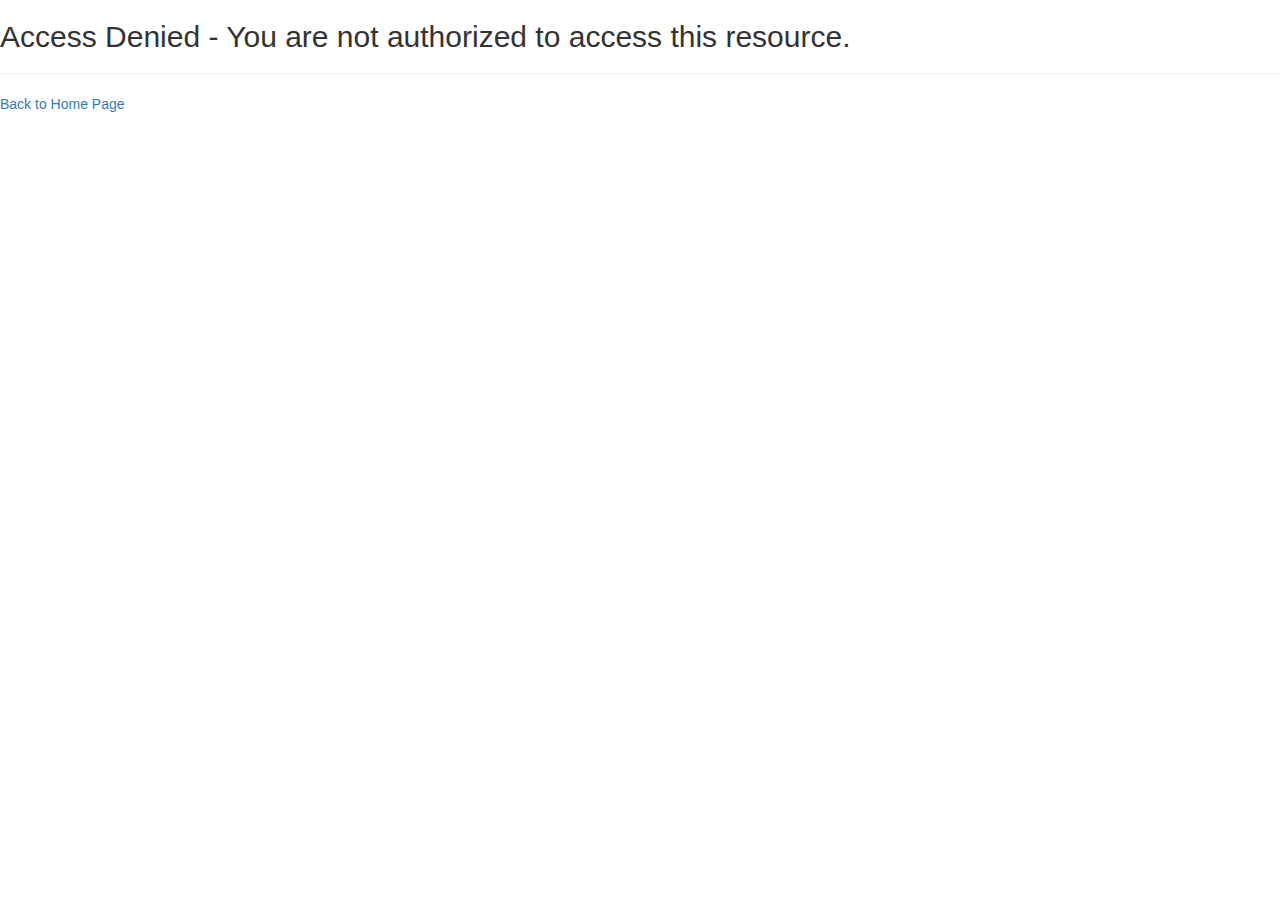
<file: src/main/resources/templates/access-denied.html>
<!DOCTYPE html>
<html xmlns:th="http://www.thymeleaf.org">

<head>
	<title>Access Denied</title>
	
	<meta charset="utf-8">
	<meta name="viewport" content="width=device-width, initial-scale=1, shrink-to-fit=no">
	
	<!-- Bootstrap -->
	<link rel="stylesheet" href="https://maxcdn.bootstrapcdn.com/bootstrap/3.3.7/css/bootstrap.min.css">
	<script src="https://ajax.googleapis.com/ajax/libs/jquery/3.2.0/jquery.min.js"></script>
	<script	src="https://maxcdn.bootstrapcdn.com/bootstrap/3.3.7/js/bootstrap.min.js"></script>
	
	<!-- My Custom Styles -->
	<link rel="stylesheet" th:href="@{/css/styles.css}">
</head>

<body class="body-dark body-color-white">

	<h2>Access Denied - You are not authorized to access this resource.</h2>

	<hr>
	
	<a th:href="@{/}">Back to Home Page</a>
	
</body>

</html>
</file>
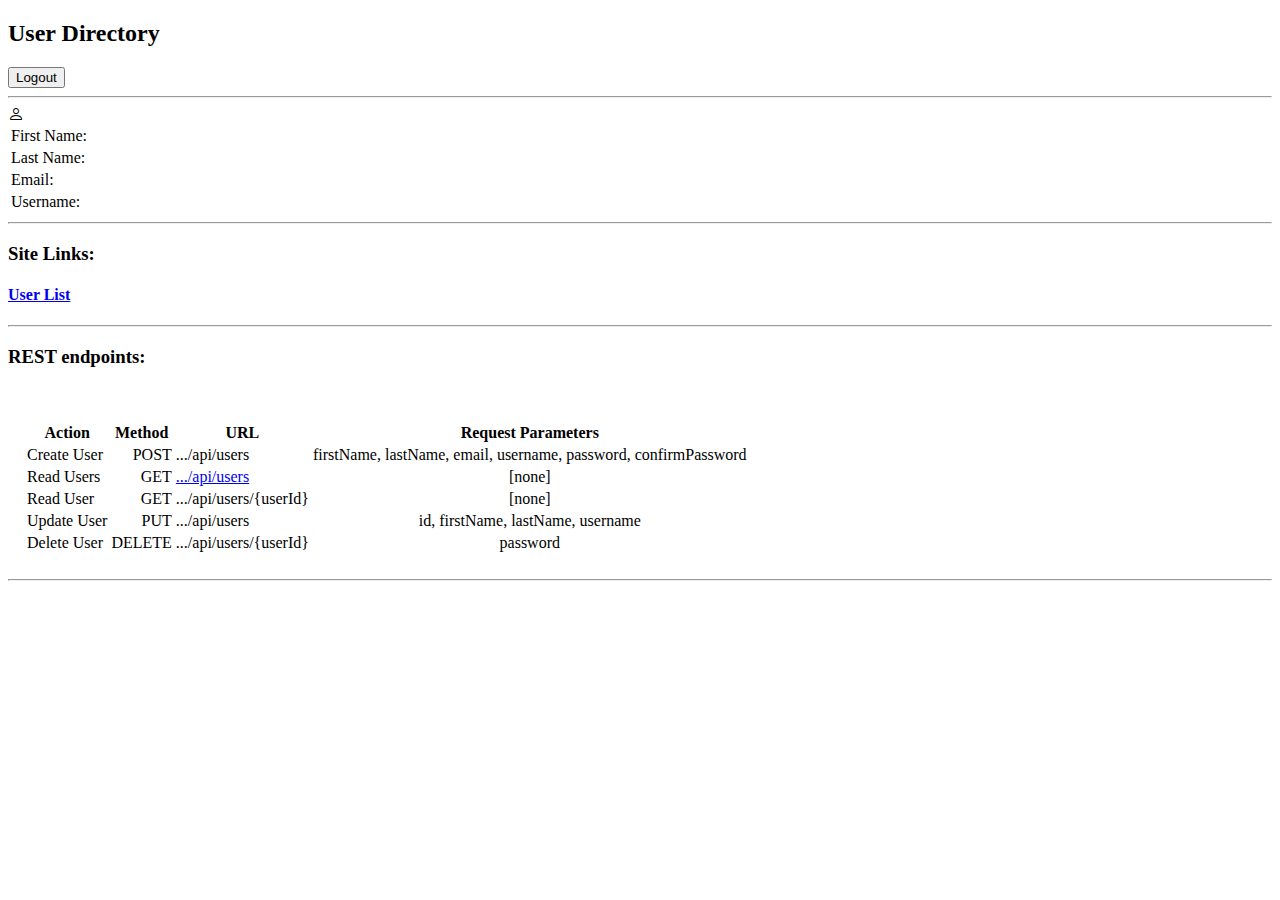
<file: src/main/resources/templates/home.html>
<!DOCTYPE html>
<html xmlns:th="http://www.thymeleaf.org"
	  xmlns:sec="http://www.thymeleaf.org/thymeleaf-extras-springsecurity5">

<head>
	<title>Home</title>
	<!-- Required meta tags -->
    <meta charset="utf-8">
    <meta name="viewport" content="width=device-width, initial-scale=1">
    
    <!-- Bootstrap CSS -->
    <link href="https://cdn.jsdelivr.net/npm/bootstrap@5.1.3/dist/css/bootstrap.min.css" 
    	  rel="stylesheet" 
    	  integrity="sha384-1BmE4kWBq78iYhFldvKuhfTAU6auU8tT94WrHftjDbrCEXSU1oBoqyl2QvZ6jIW3" 
    	  crossorigin="anonymous">
    	
    <!-- Bootstrap icons -->
    <link rel="stylesheet" href="https://cdn.jsdelivr.net/npm/bootstrap-icons@1.7.2/font/bootstrap-icons.css">

	<!-- My Custom Styles -->
	<link rel="stylesheet" th:href="@{/css/styles.css}">
	
<!-- OLD HEADER STUFF -->
<!-- 	<meta charset="utf-8"> -->
<!-- 	<meta name="viewport" content="width=device-width, initial-scale=1, shrink-to-fit=no"> -->
<!-- 	<link rel="stylesheet" href="https://maxcdn.bootstrapcdn.com/bootstrap/3.3.7/css/bootstrap.min.css"> -->
<!-- 	<script src="https://ajax.googleapis.com/ajax/libs/jquery/3.2.0/jquery.min.js"></script> -->
<!-- 	<script	src="https://maxcdn.bootstrapcdn.com/bootstrap/3.3.7/js/bootstrap.min.js"></script> -->

</head>


<body class="body-dark body-color-white"><!-- style="background-color: #212121; color: white"> -->

<div class="container">

	<!-- Top Bar -->
	<div class="top-bar">
		<div>
			<h2>User Directory</h2>
		</div>
		
		<form action="#" th:action="@{/logout}" 
				   method="POST">
			<input type="submit" value="Logout" class="btn btn-outline-primary mb-2" />
		</form>
	</div>
	
	<hr>
	
	
	<!-- TO-DO: User Profile Card -->
	<div class="user-profile-card">
	
		<!-- user profile image -->
		<div class="bordered user-avatar">
			<i class="bi bi-person"></i>
		</div>
		
		<!-- user profile data -->
		<div sec:authorize="!hasAuthority('ROLE_ADMIN')" class="user-profile-data bordered">
			<table>
				<tbody>
					<tr>
						<td class="user-data-row-1">First Name:</td><td sec:authentication="principal.firstName" />
					</tr>
					<tr>
						<td class="user-data-row-1">Last Name:</td><td sec:authentication="principal.lastName" />
					</tr>
					<tr>
						<td class="user-data-row-1">Email:</td><td sec:authentication="principal.email" />
					</tr>
					<tr>
						<td class="user-data-row-1">Username:</td><td sec:authentication="principal.username" />
					</tr>
				</tbody>
			</table>
		</div>
	
	</div>
	<hr>
	
	<div>
		<h3>Site Links:</h3>
		<a href="/users/list"><h4>User List</h4></a>
		<hr>
	</div>
	
	
	<div> 
		<h3 class="mb-0">REST endpoints:</h3>
<!-- 		<h8>(full C.R.U.D. support)</h8> -->
		<br>
		
		<div style="padding : 1rem;" class="bordered">
			<table>
				<thead>
					<tr>
						<th style="text-align: center;">Action</th>
						<th style="text-align: center;">Method</th>
						<th style="text-align: center;">URL</th>
						<th style="text-align: center;">Request Parameters</th>
					</tr>
				</thead>
				
				<tbody>
					<tr>
						<td>Create User</td>
						<td style="text-align: end;"><span class="badge rounded-pill bg-success">POST</span></td>
						<td><span class="badge rounded-pill bg-warning text-dark">.../api/users</span></td>
						<td style="text-align: center;"><span class="badge rounded-pill bg-info text-dark">firstName, lastName, email, username, password, confirmPassword</span></td>
					</tr>
					<tr>
						<td>Read Users</td>
						<td style="text-align: end;"><span class="badge rounded-pill bg-success">GET</span></td>
						<td><a href="/api/users"><span class="badge rounded-pill bg-warning text-dark">.../api/users</span></a></td>
						<td style="text-align: center;"><span class="badge rounded-pill bg-info text-dark">[none]</span></td>
					</tr>
					<tr>
						<td>Read User</td>
						<td style="text-align: end;"><span class="badge rounded-pill bg-success">GET</span></td>
						<td><span class="badge rounded-pill bg-warning text-dark">.../api/users/{userId}</span></td>
						<td style="text-align: center;"><span class="badge rounded-pill bg-info text-dark">[none]</span></td>
					</tr>
					<tr>
						<td>Update User</td>
						<td style="text-align: end;"><span class="badge rounded-pill bg-success">PUT</span></td>
						<td><span class="badge rounded-pill bg-warning text-dark">.../api/users</span></td>
						<td style="text-align: center;"><span class="badge rounded-pill bg-info text-dark">id, firstName, lastName, username</span></td>
					</tr>
					<tr>
						<td>Delete User</td>
						<td style="text-align: end;"><span class="badge rounded-pill bg-success">DELETE</span></td>
						<td><span class="badge rounded-pill bg-warning text-dark">.../api/users/{userId}</span></td>
						<td style="text-align: center;"><span class="badge rounded-pill bg-info text-dark">password</span></td>
					</tr>
				</tbody>
			</table>
		</div>
		<hr>
	</div>
		
</div>
	
</body>

</html>
</file>
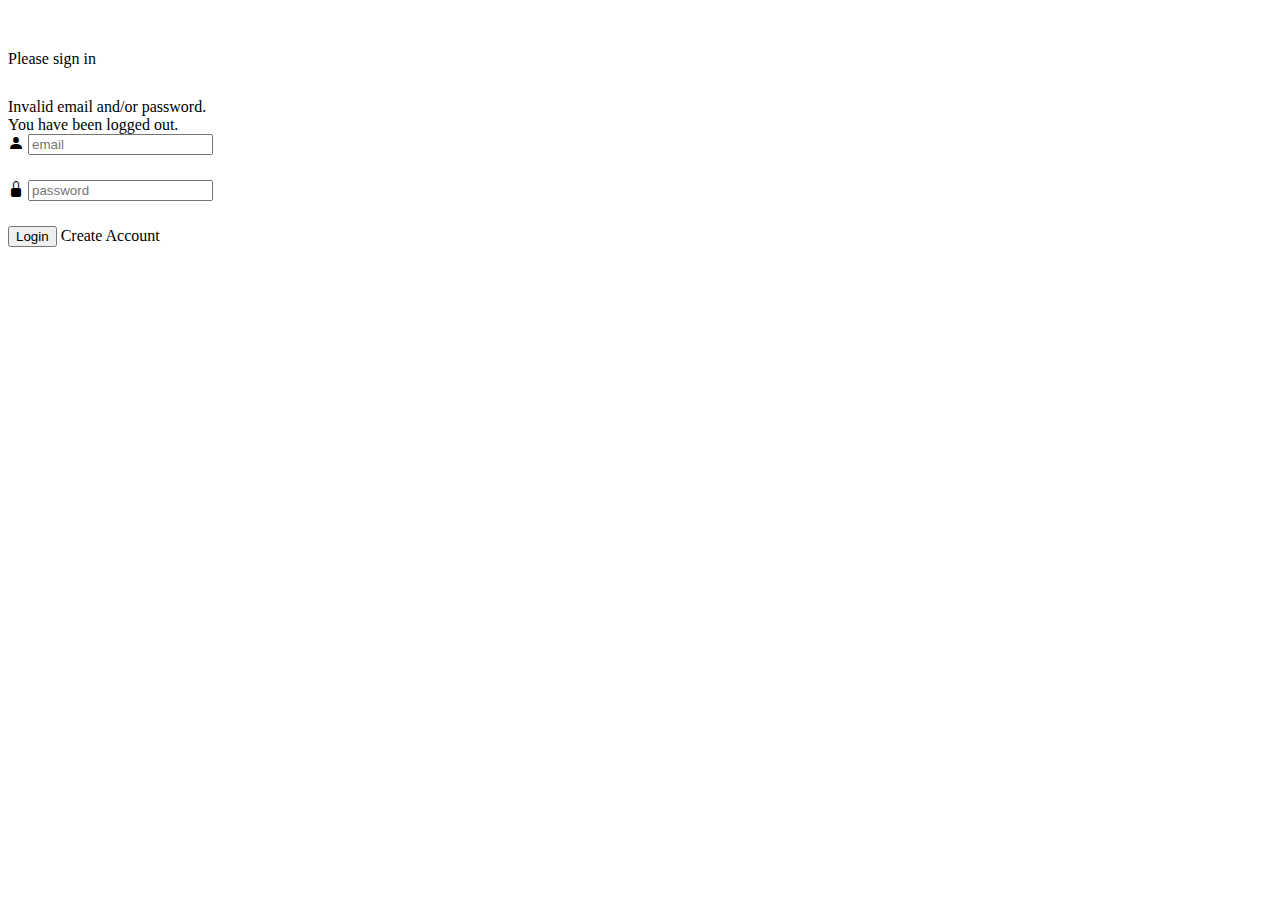
<file: src/main/resources/templates/login.html>
<!DOCTYPE html>
<html xmlns:th="http://www.thymeleaf.org">

<head>
	<title>My Custom Login Page</title>
	<meta charset="utf-8">
	<meta name="viewport" content="width=device-width, initial-scale=1, shrink-to-fit=no">
	
	<!-- Bootstrap -->
<!-- 	<link rel="stylesheet" href="https://maxcdn.bootstrapcdn.com/bootstrap/3.3.7/css/bootstrap.min.css"> -->

	
	<link href="https://cdn.jsdelivr.net/npm/bootstrap@5.1.3/dist/css/bootstrap.min.css" 
    	  rel="stylesheet" 
    	  integrity="sha384-1BmE4kWBq78iYhFldvKuhfTAU6auU8tT94WrHftjDbrCEXSU1oBoqyl2QvZ6jIW3" 
    	  crossorigin="anonymous">
	
	<!-- Bootstrap icons -->
    <link rel="stylesheet" href="https://cdn.jsdelivr.net/npm/bootstrap-icons@1.7.2/font/bootstrap-icons.css">
	
	<!-- My Custom Styles -->
	<link rel="stylesheet" th:href="@{/css/styles.css}">
	
</head>

<body class="body-dark">

	<div>
	
		<div id="loginbox" style="margin-top: 50px;" class="mainbox login-box-clamp col-md-offset-2 col-sm-offset-2 center-block">
		
			<div class="card card-default">
			
				<div class="card-header text-white">
					<div class="card-title">Please sign in</div>
				</div>
				
				<div style="padding-top: 30px" class="card-body">
				
					<form th:action="@{/authenticateUser}" method="POST" class="form-horizontal">
					
						<!-- error/info messages here -->
						<div class="form-group">
							<div class="col-xs-15">
								<div>
								
									<!-- check login error -->
									<div th:if="${param.error}">
										<div class="alert alert-danger alert-inner">
											Invalid email and/or password.
										</div>
									</div>
									
									<!-- check for logout -->
									<div th:if="${param.logout}">
										<div class="alert alert-success alert-inner">
											You have been logged out.
										</div>
									</div>
									
								</div>
							</div>
						</div>
						
						<!-- email-->
						<div style="margin-bottom: 25px" class="input-group">
							<span class="input-group-text"><i class="bi bi-person-fill"></i></span> 
							<input type="text" name="email" placeholder="email" class="form-control">
						</div>
						
						<!-- password -->
						<div style="margin-bottom: 25px" class="input-group">
							<span class="input-group-text"><i class="bi bi-lock-fill"></i></span> 
							<input type="password" name="password" placeholder="password" class="form-control" >
						</div>
						
						<!-- login and create account buttons -->
						<div style="margin-top: 10px" class="form-group">						
							<div class="col-sm-6 controls">
							
								<!-- login button -->
								<button type="submit" class="btn btn-success">Login</button>
								
								<!-- create user button -->
								<a class="btn btn-primary btn-float-right" th:href="@{users/showCreateUserForm}">Create Account</a>
								
							</div>
						</div>
						

					</form>
				</div>
			</div>
		</div>
	</div>
	
</body>

</html>
</file>
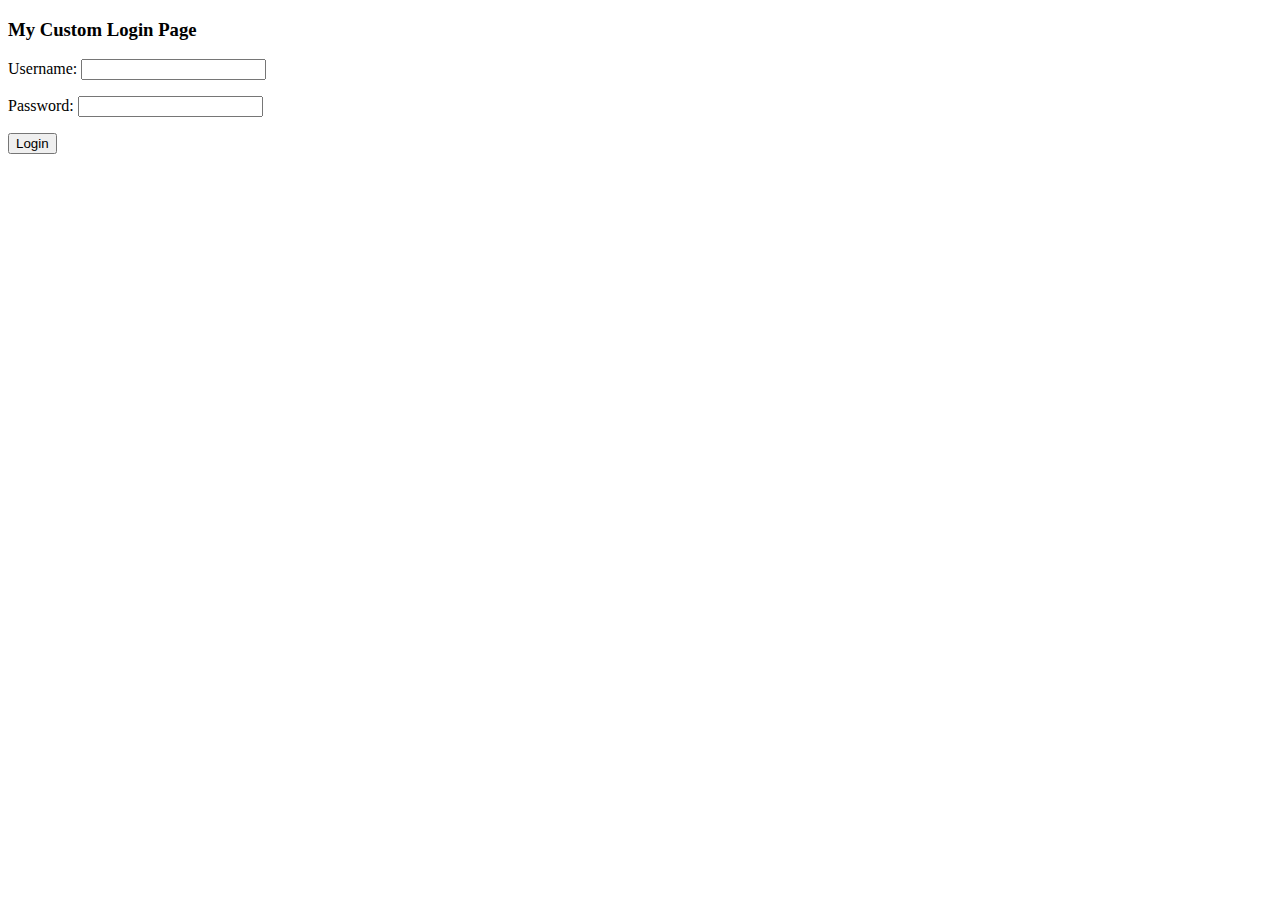
<file: src/main/resources/templates/plain-login.html>
<!DOCTYPE html>
<html xmlns:th="http://www.thymeleaf.org">

<head>
	<title>My Custom Login Page</title>
	<meta charset="utf-8">
	<meta name="viewport" content="width=device-width, initial-scale=1, shrink-to-fit=no">
	
	<!-- My Custom Styles -->
	<link rel="stylesheet" type="text/css" th:href="@{/css/styles.css}">
	
</head>

<body class="body-dark">

<h3>My Custom Login Page</h3>

	<form th:action="@{/authenticateUser}" method="POST">
	
		<p>
			Username: <input type="text" name="username" />
		</p>
		
		<p>
			Password: <input type="password" name="password" />
		</p>
		
		<button type="submit">Login</button>
	
	</form:form>

</body>

</html>
</file>
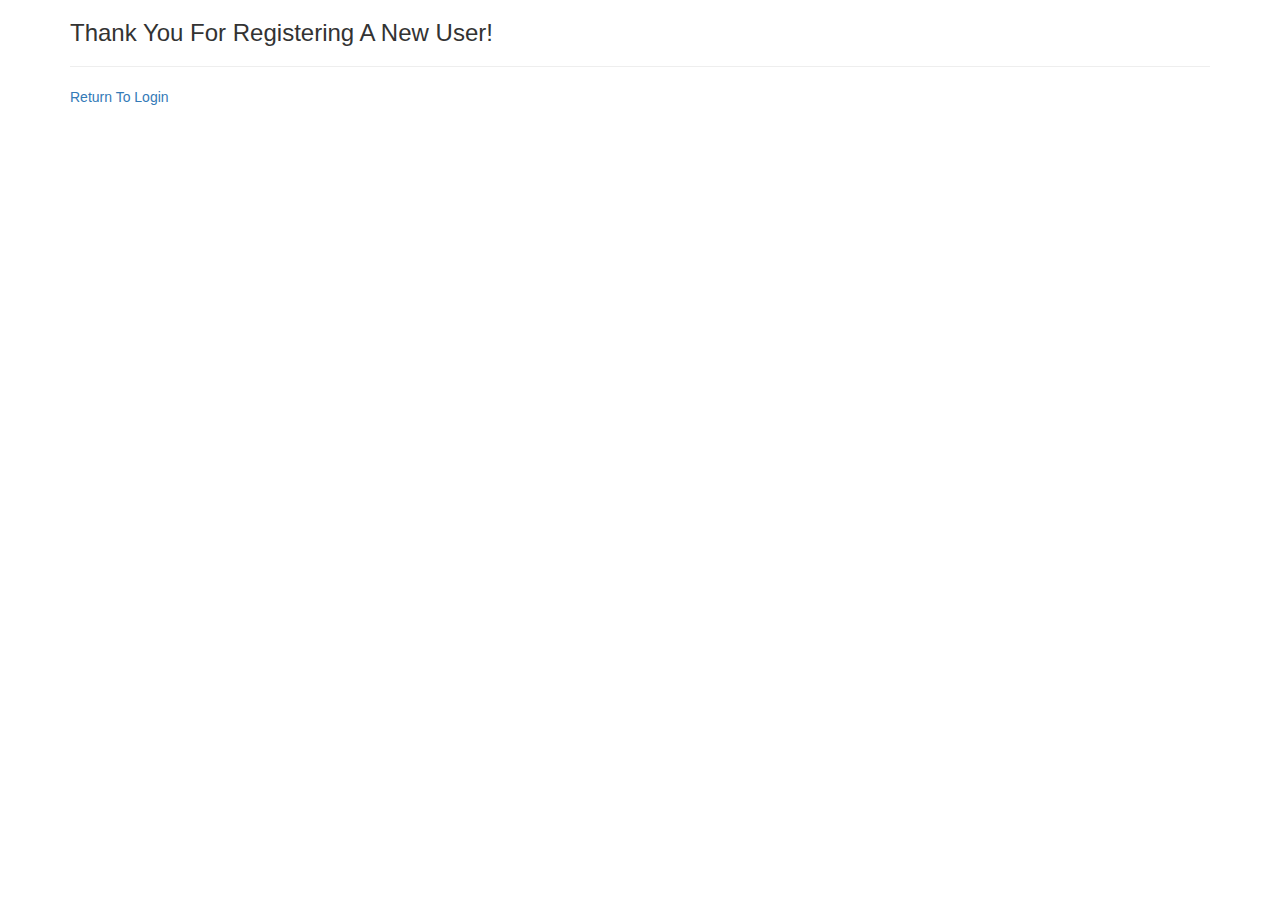
<file: src/main/resources/templates/users/confirm-create-user.html>
<!DOCTYPE html>
<html xmlns:th="http://www.thymeleaf.org">

<head>
	<title>User Created</title>
	<meta charset="utf-8">
	<meta name="viewport" content="width=device-width, initial-scale=1, shrink-to-fit=no">
	
	<!-- Bootstrap -->
	<link rel="stylesheet" href="https://maxcdn.bootstrapcdn.com/bootstrap/3.3.7/css/bootstrap.min.css">
	<script src="https://ajax.googleapis.com/ajax/libs/jquery/3.2.0/jquery.min.js"></script>
	<script	src="https://maxcdn.bootstrapcdn.com/bootstrap/3.3.7/js/bootstrap.min.js"></script>
	
	<!-- My Custom Styles -->
	<link rel="stylesheet" th:href="@{/css/styles.css}">
</head>

<body class="body-dark body-color-white">

	<div class="container">

		<h3>Thank You For Registering A New User!</h3>
		
		<hr>
		<a th:href="@{/showMyLoginPage}">Return To Login</a>
	
	</div>

</body>

</html>
</file>
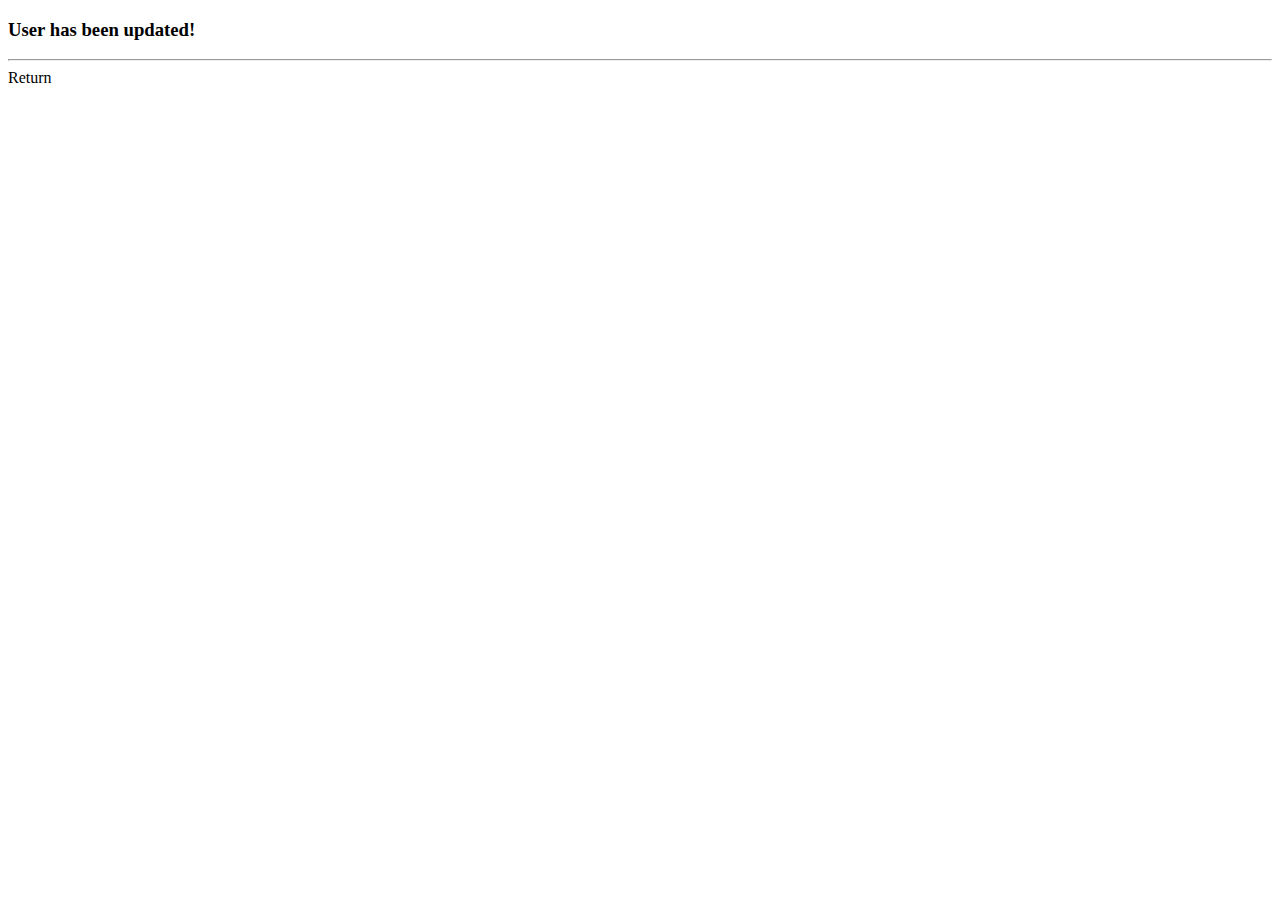
<file: src/main/resources/templates/users/confirm-update-user.html>
<!DOCTYPE html>
<html xmlns:th="http://www.thymeleaf.org">

<head>
	<title>User Created</title>
	<meta charset="utf-8">
	<meta name="viewport" content="width=device-width, initial-scale=1, shrink-to-fit=no">
	
	<!-- Bootstrap -->
	<link href="https://cdn.jsdelivr.net/npm/bootstrap@5.1.3/dist/css/bootstrap.min.css" 
    	  rel="stylesheet" 
    	  integrity="sha384-1BmE4kWBq78iYhFldvKuhfTAU6auU8tT94WrHftjDbrCEXSU1oBoqyl2QvZ6jIW3" 
    	  crossorigin="anonymous">
	
	<!-- My Custom Styles -->
	<link rel="stylesheet" th:href="@{/css/styles.css}">
</head>

<body class="body-dark body-color-white">

	<div class="container">

		<h3>User has been updated!</h3>
		
		<hr>
		<a th:href="@{/users/list}">Return</a>
	
	</div>

</body>

</html>
</file>
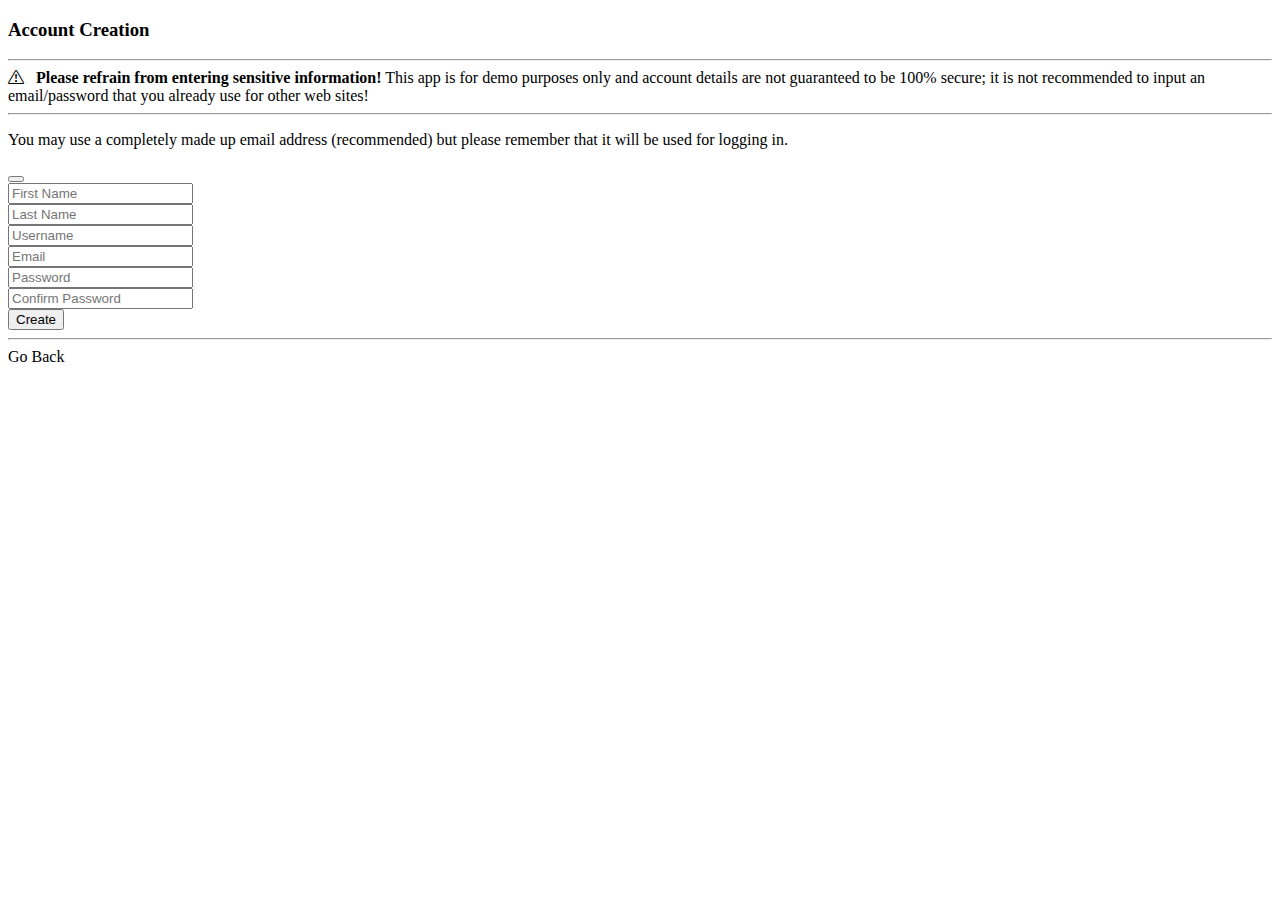
<file: src/main/resources/templates/users/create-user.html>
<!DOCTYPE html>

<html xmlns:th="http://www.thymeleaf.org">

<head>
	<title>Create New User</title>
	<meta charset="utf-8">
	<meta name="viewport" content="width=device-width, initial-scale=1, shrink-to-fit=no">
	
	<!-- Bootstrap -->
	<link href="https://cdn.jsdelivr.net/npm/bootstrap@5.1.3/dist/css/bootstrap.min.css" 
    	  rel="stylesheet" 
    	  integrity="sha384-1BmE4kWBq78iYhFldvKuhfTAU6auU8tT94WrHftjDbrCEXSU1oBoqyl2QvZ6jIW3" 
    	  crossorigin="anonymous">
    	  
    <!-- Javascript -->
   	<link href="https://cdn.jsdelivr.net/npm/bootstrap@5.0.2/dist/css/bootstrap.min.css" rel="stylesheet" 
   		  integrity="sha384-EVSTQN3/azprG1Anm3QDgpJLIm9Nao0Yz1ztcQTwFspd3yD65VohhpuuCOmLASjC" 
   		  crossorigin="anonymous">
	<script src="https://cdn.jsdelivr.net/npm/bootstrap@5.0.2/dist/js/bootstrap.bundle.min.js" 
		  integrity="sha384-MrcW6ZMFYlzcLA8Nl+NtUVF0sA7MsXsP1UyJoMp4YLEuNSfAP+JcXn/tWtIaxVXM" 
		  crossorigin="anonymous"></script>
	
	<!-- Bootstrap icons -->
    <link rel="stylesheet" href="https://cdn.jsdelivr.net/npm/bootstrap-icons@1.7.2/font/bootstrap-icons.css">
	
	<!-- My Custom Styles -->
	<link rel="stylesheet" th:href="@{/css/styles.css}">
	
</head>

<body class="body-dark body-color-white">

	<div class="container">

		<h3>Account Creation</h3>
		<hr>
	
<!-- 		<p class="h4 mb-4">Create New User</p> -->
		
		
		<!-- Dismissible info box  -->
		<div class="alert alert-warning alert-dismissible fade show info-box-clamp" role="alert">
			<i style="margin-right: .5rem;" class="bi bi-exclamation-triangle" role="img"></i>
			
			<strong>Please refrain from entering sensitive information!</strong> This app is for demo purposes only and 
			account details are not guaranteed to be 100% secure; it is not recommended to input an email/password that 
			you already use for other web sites!
			
			<hr style="margin-bottom: .4rem;">
			
			<p class="mb-0 fine-print">You may use a completely made up email address (recommended) but please remember that it will be used for logging in.</p>
			
			<button type="button" class="btn-close" data-bs-dismiss="alert" aria-label="Close"></button>
		</div>
		
		<form action="#" th:action="@{/users/createNewUser}" th:object="${user}" method="POST">
		
			<div class="input-with-error">
				<input type="text" th:field="*{firstName}" class="form-control mb-4 col-4 input-field-clamp" placeholder="First Name">
				<div class="error" th:if="${#fields.hasErrors('firstName')}" th:errors="*{firstName}"></div>
			</div>
			
			<div class="input-with-error">
				<input type="text" th:field="*{lastName}" class="form-control mb-4 col-4 input-field-clamp" placeholder="Last Name">
				<div class="error" th:if="${#fields.hasErrors('lastName')}" th:errors="*{lastName}"></div>
			</div>
			
			<div class="input-with-error">
				<input type="text" th:field="*{username}" class="form-control mb-4 col-4 input-field-clamp" placeholder="Username">
				<div class="error" th:if="${#fields.hasErrors('username')}" th:errors="*{username}"></div>
			</div>
			
			<div class="input-with-error">
				<input type="text" th:field="*{email}" class="form-control mb-4 col-4 input-field-clamp" placeholder="Email">
				<div class="error" th:if="${#fields.hasErrors('email')}" th:errors="*{email}"></div>
			</div>
			
			<div class="input-with-error">
				<input type="text" th:field="*{password}" class="form-control mb-4 col-4 input-field-clamp" placeholder="Password">
				<div class="error" th:if="${#fields.hasErrors('password')}" th:errors="*{password}"></div>
			</div>
			
			<div class="input-with-error">
				<input type="text" th:field="*{confirmPassword}" class="form-control mb-4 col-4 input-field-clamp" placeholder="Confirm Password">
				<div class="error" th:if="${#fields.hasErrors('confirmPassword')}" th:errors="*{confirmPassword}"></div>
			</div>
			
			
			<button type="submit" class="btn btn-info col-2">Create</button>
			<br>	
		</form>
		
		<hr>
		<a th:href="@{/showMyLoginPage}">Go Back</a>
	
	</div>

</body>

</html>
</file>
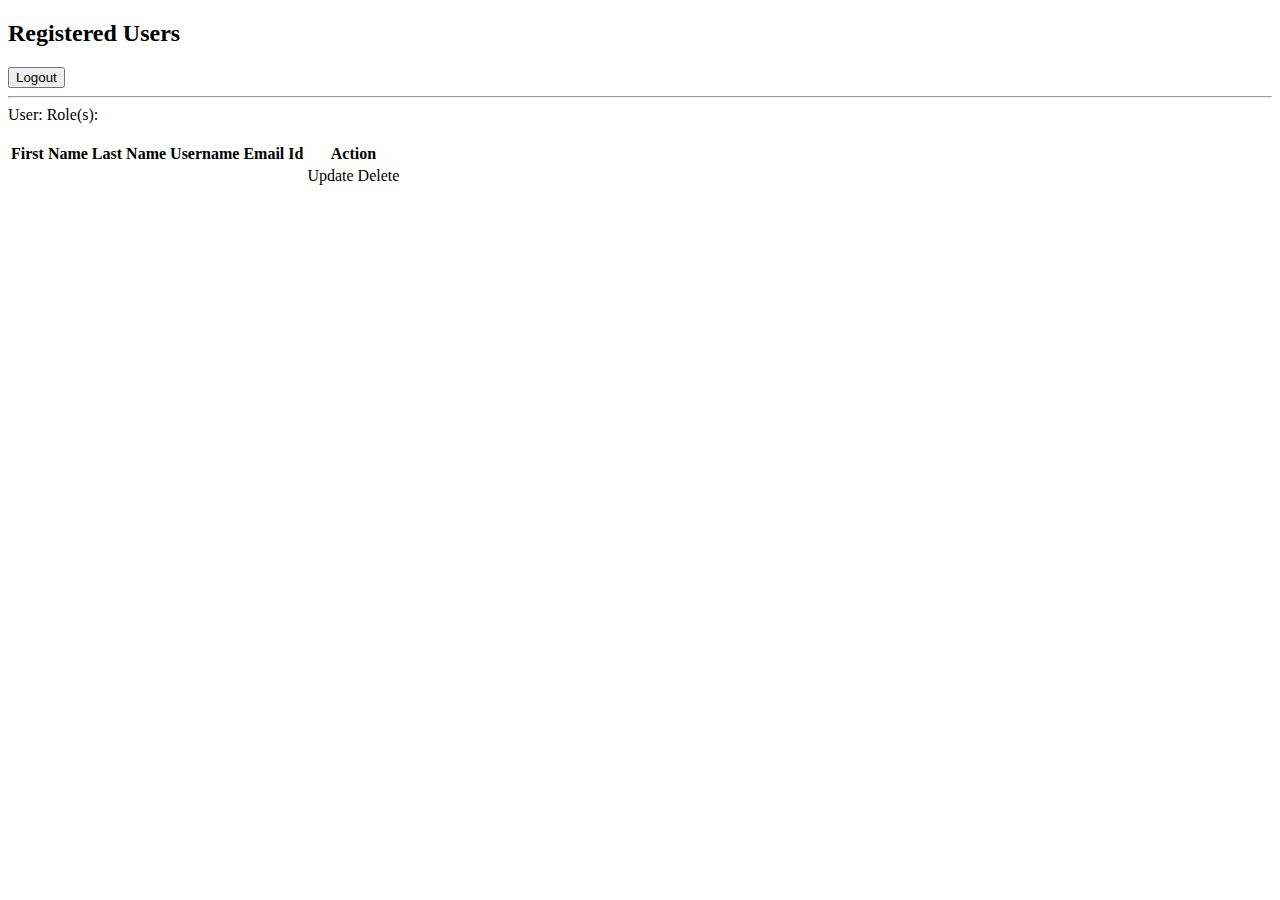
<file: src/main/resources/templates/users/list-users.html>
<!DOCTYPE HTML>
<html lang="en" xmlns:th="http://www.thymeleaf.org"
				xmlns:sec="http://www.thymeleaf.org/thymeleaf-extras-springsecurity5">

<head>

	<!-- Required meta tags -->
    <meta charset="utf-8">
    <meta name="viewport" content="width=device-width, initial-scale=1">
    
    <!-- Bootstrap CSS -->
    <link href="https://cdn.jsdelivr.net/npm/bootstrap@5.1.3/dist/css/bootstrap.min.css" 
    	  rel="stylesheet" 
    	  integrity="sha384-1BmE4kWBq78iYhFldvKuhfTAU6auU8tT94WrHftjDbrCEXSU1oBoqyl2QvZ6jIW3" 
    	  crossorigin="anonymous">
    	  
    <!-- My Custom Styles -->
	<link rel="stylesheet" th:href="@{/css/styles.css}">
    
    
    <title>Registered Users</title>

</head>

<body class="body-dark body-color-white">

<div class="container">

	<!-- Top Bar -->
	<div class="top-bar">
		<div>
			<h2>Registered Users</h2>
		</div>
		
		<!-- Logout Button -->
		<form action="#" th:action="@{/logout}" 
				   method="POST">
			<input type="submit" value="Logout" class="btn btn-outline-primary mb-2" />
		</form>
	</div>
	<hr>
	
	<!-- User Info -->
	<div>
	<span class="user-info-block-inline">
		User: <span sec:authentication="name"></span>
	</span>
	<span class="user-info-block-inline">
		Role(s): <span sec:authentication="principal.authorities"></span>
	</span>
	<br><br>

	
	<!-- "Add User" Button -->
	
	<!-- Table of Users -->
	<!--  div class="container rounded" style="border:1px solid black"-->
	<table class="table table-bordered table-striped">
		<thead class="table-dark">
			<tr>
				<th>First Name</th>
				<th>Last Name</th>
				<th>Username</th>
				<th>Email</th>
				<th>Id</th>
				<th sec:authorize="hasAuthority('ROLE_ADMIN')">Action</th>
			</tr>
		</thead>
	
		<tbody class="table-dark">
		
			<tr th:each="tempUser : ${users}">
			
				<td th:text="${tempUser.firstName}" />
				<td th:text="${tempUser.lastName}" />
				<td th:text="${tempUser.username}" />
				<td th:text="${tempUser.email}" />
				<td th:text="${tempUser.id}" />
				
				<!-- Actions -->
				
				<td sec:authorize="hasAuthority('ROLE_ADMIN')">
					<!-- "Update" Button -->
					<a th:href="@{/users/showUpdateUserForm(userId=${tempUser.id})}"
						class="btn btn-info btn-sm">
						Update
					</a>
					
					<!-- "Delete" Button -->
					<a th:href="@{/users/delete(userId=${tempUser.id})}"
						class="btn btn-danger btn-sm"
						onclick="if ( !(confirm('Delete user?')) ) return false">
						Delete	
					</a>
				</td>

			</tr>
			
		</tbody>
	
	</table>
	
</div>
	
</body>

</html>
</file>
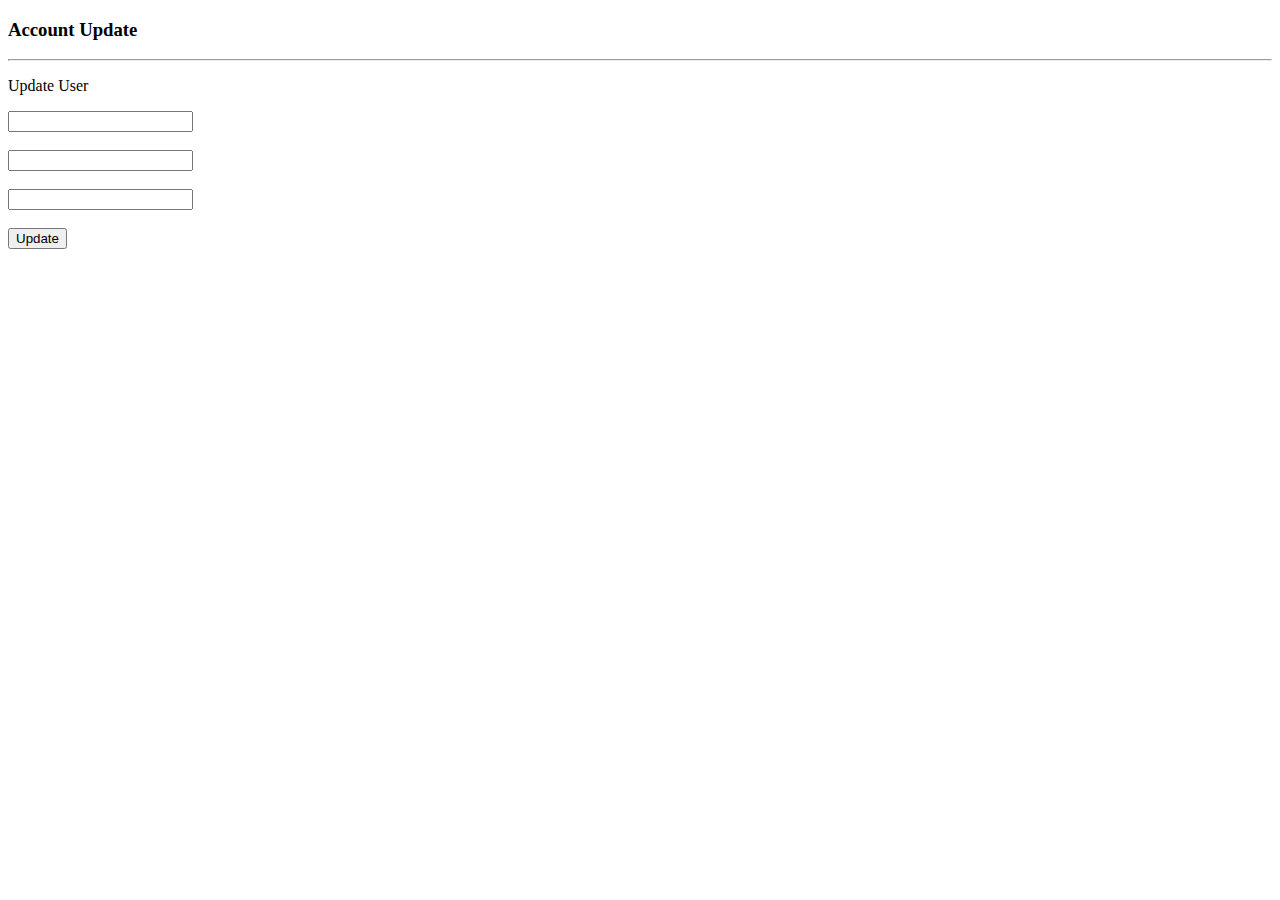
<file: src/main/resources/templates/users/update-user.html>
<!DOCTYPE html>

<html xmlns:th="http://www.thymeleaf.org">

<head>
	<title>Update User</title>
	<meta charset="utf-8">
	<meta name="viewport" content="width=device-width, initial-scale=1, shrink-to-fit=no">
	
	<!-- Bootstrap -->
	<link href="https://cdn.jsdelivr.net/npm/bootstrap@5.1.3/dist/css/bootstrap.min.css" 
    	  rel="stylesheet" 
    	  integrity="sha384-1BmE4kWBq78iYhFldvKuhfTAU6auU8tT94WrHftjDbrCEXSU1oBoqyl2QvZ6jIW3" 
    	  crossorigin="anonymous">
	
	<!-- My Custom Styles -->
	<link rel="stylesheet" th:href="@{/css/styles.css}">
	
</head>

<body class="body-dark body-color-white">

	<div class="container">

		<h3>Account Update</h3>
		<hr>
	
		<p class="h4 mb-4">Update User</p>
		
		<form action="#" th:action="@{/users/updateUser}" th:object="${updateUserDto}" method="POST">
		
			<input type="hidden" th:field="*{id}" id="id">
		
			<div class="input-with-error">
				<input type="text" th:field="*{firstName}" class="form-control col-4 input-field-clamp">
				<div class="error" th:if="${#fields.hasErrors('firstName')}" th:errors="*{firstName}"></div>
			</div>
			<br>
			<div class="input-with-error">
				<input type="text" th:field="*{lastName}" class="form-control col-4 input-field-clamp">
				<div class="error" th:if="${#fields.hasErrors('lastName')}" th:errors="*{lastName}"></div>
			</div>
			<br>
			<div class="input-with-error">
				<input type="text" th:field="*{username}" class="form-control col-4 input-field-clamp">
				<div class="error" th:if="${#fields.hasErrors('username')}" th:errors="*{username}"></div>
			</div>
			<br>
			
			<button type="submit" class="btn btn-info col-2">Update</button>
			<br>	
		</form>
	
	</div>

</body>

</html>
</file>
